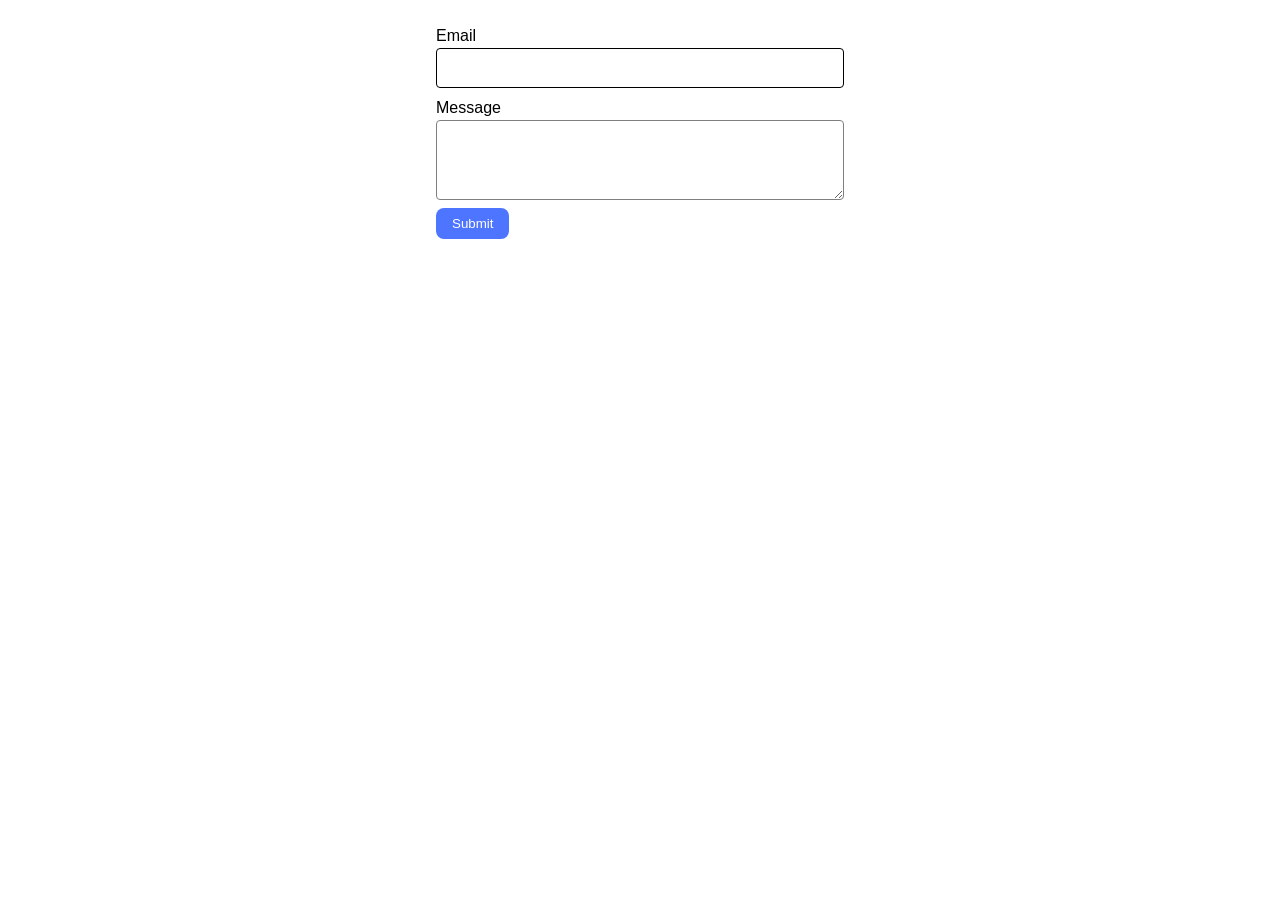
<file: src/2-form.html>
<!DOCTYPE html>
<html lang="en">
<head>
    <meta charset="UTF-8">
    <meta name="viewport" content="width=device-width, initial-scale=1.0">
    <title>Form</title>

    <link rel="stylesheet" href="./css/styles.css" />
</head>
<body>
    <form class="feedback-form" autocomplete="off">
        <label>
            Email
            <input type="email" name="email" autofocus />
        </label>
        <label>
            Message
            <textarea name="message" rows="8"></textarea>
        </label>
        <button type="submit">Submit</button>
    </form>
  <script type="module" src="./js/2-form.js"></script>
</body>
</html>
</file>
<file: src/css/styles.css>
*,
*::before,
*::after {
  box-sizing: border-box;
}

body {
  margin: 0;
  font-family: system-ui, sans-serif;
}

/*For the gallery*/

.gallery{
    display: flex;
    gap: 24px;
    flex-wrap: wrap;
    max-width: 1128px;
    margin: 0 auto;
}

.gallery-item{
    list-style: none;
    height: 200px;
    width: calc((100% - 48px) / 3);
    
    overflow: hidden;
    transition: transform 250ms cubic-bezier(0.4, 0, 0.2, 1);
}

.gallery-link{
    display: block;
    width: 100%;
    height: 100%;
    
    
}
.gallery-item:hover{
    transform: scale(1.03);
}

.gallery-image{
    width: 100%;
    height: auto;
    object-fit: cover;
}

/*For the modal window*/

.feedback-form {
    display: flex;
    flex-direction: column;
    width: 408px;
    margin: 24px auto;
}

label{
    display: flex;
    flex-direction: column;
    margin-bottom: 8px;

    font-family: 'Montserrat', sans-serif;
    font-weight: 400;
    font-size: 16px;
    line-height: 24px;
    letter-spacing: 4%;
}

input, textarea {
  width: 100%;
  padding: 8px 16px;
  border: 1px solid #808080;
  border-radius: 4px;
}

input:focus, input:hover, textarea:focus, textarea:hover {
  outline: none;
  border-color: #000;
}
input:active, textarea:active {
  outline: none;
  color: #2E2F42
}

input {
  height: 40px;
}

textarea {
  height: 80px;
}

button{
  padding: 8px 16px;
  background-color: #4E75FF;
  color: #fff;
  border: none;
  border-radius: 8px;
  cursor: pointer;
  width: fit-content;
}


button:hover{
  background-color: #6C8CFF;
}
</file>
